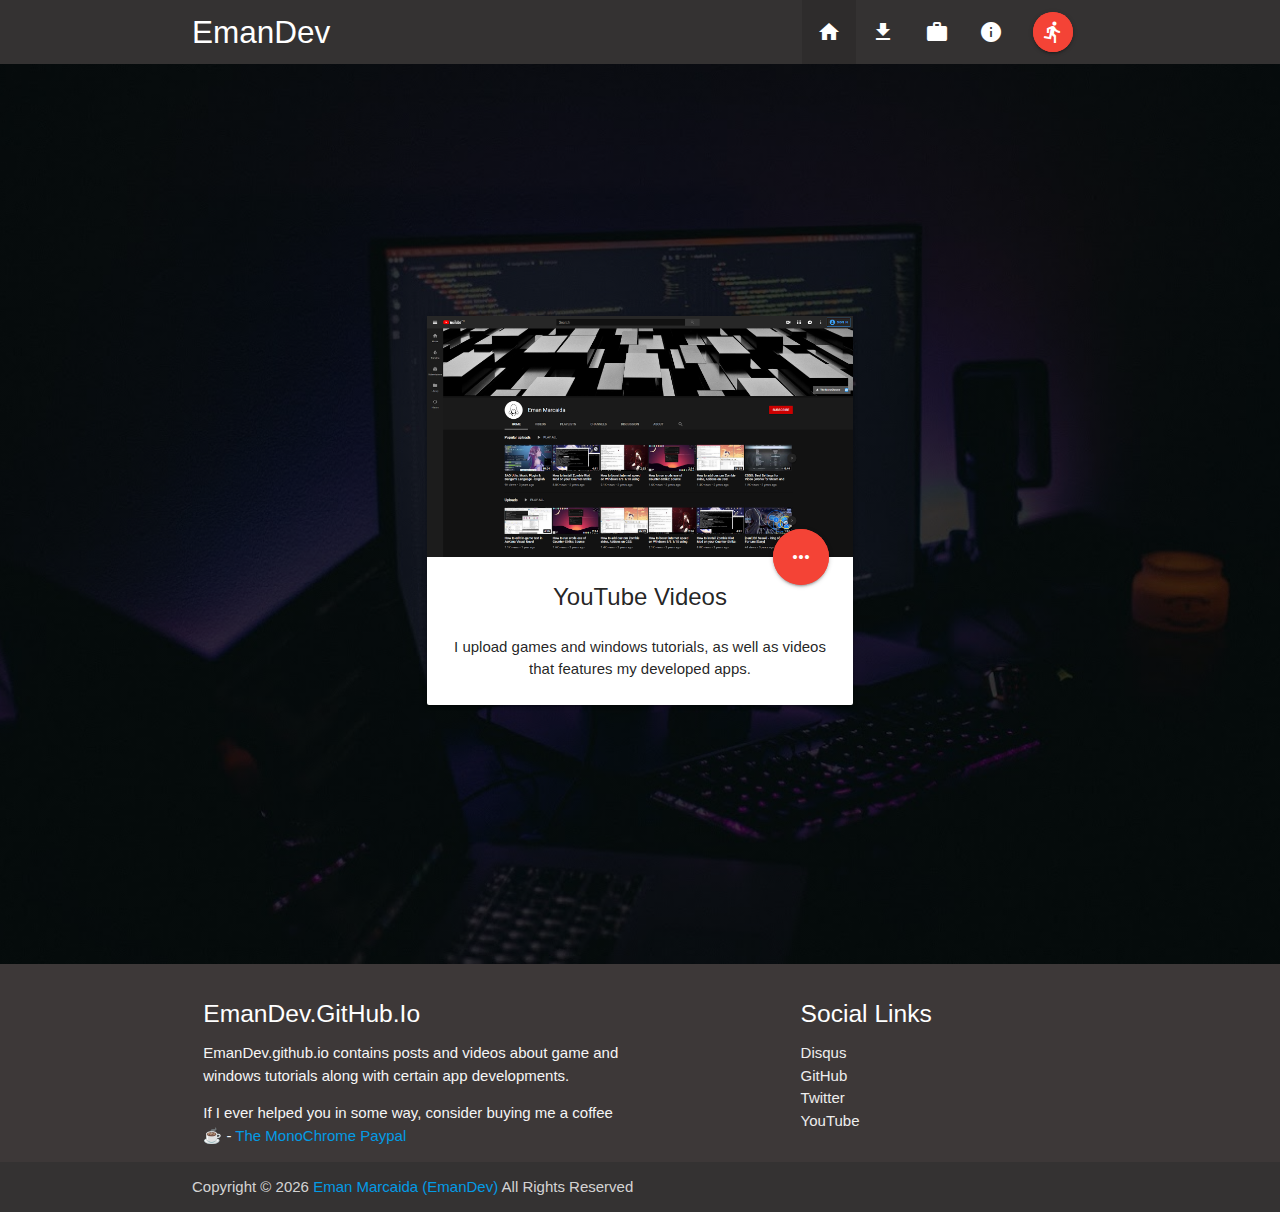
<file: index.html>
<!DOCTYPE html>
<!--[if lt IE 7]>      
<html class="no-js lt-ie9 lt-ie8 lt-ie7">
   <![endif]-->
<!--[if IE 7]>         
   <html class="no-js lt-ie9 lt-ie8">
      <![endif]-->
<!--[if IE 8]>         
      <html class="no-js lt-ie9">
         <![endif]-->
<!--[if gt IE 8]><!-->
<html class="no-js">
<!--<![endif]-->

<head>
    <meta charset="utf-8">
    <meta http-equiv="X-UA-Compatible" content="IE=edge">
    <meta http-equiv="cache-control" content="no-cache">
    <!--Import Google Icon Font-->
    <link href="https://fonts.googleapis.com/icon?family=Material+Icons" rel="stylesheet">
    <!--Import materialize.css-->
    <link type="text/css" rel="stylesheet" href="css/materialize.min.css" media="screen,projection" />
    <!--Import custom style.css-->
    <link rel="stylesheet" type="text/css" href="css/style.css">
    <title>EmanDev</title>
    <meta name="description" content="EmanDev.github.io contains posts and videos about game and windows tutorials along with certain app developments.">
    <link rel="canonical" href="">
    <meta name="viewport" content="width=device-width, initial-scale=1">
    <link rel="shortcut icon" type="image/png" href="https://lh3.googleusercontent.com/[base64]s96-no" />
    <style>
        body {
            min-height: 100vh;
            min-width: 600px;
            display: flex;
            flex-direction: column;

        }

        main {
            flex: 1 0 auto;
        }

        nav {
            background-color: #343232;
        }

        #content {
            background-color: #2E2A2A !important;
        }

        .row {
            margin: 0 auto;
        }

        #content {
            background: linear-gradient(0deg, rgba(0, 0, 0, 0.5), rgba(0, 0, 0, 0.5)), url('img/bg01.jpg');
            /*background-image: url('img/bg01.jpg');*/
            background-size: cover;
            background-position: center;
            height: 100vh;
            display: flex;
            justify-content: center;
            align-items: center;
        }

        #radiused {
            border-radius: 0;
        }
    </style>
</head>

<body>
    <!--[if lt IE 7]>
               <p class="browsehappy">You are using an <strong>outdated</strong> browser. Please <a href="#">upgrade your browser</a> to improve your experience.</p>
               <![endif]-->
    <nav>
        <div class="nav-wrapper">
            <div class="container">
                <a href="index.html" class="brand-logo">EmanDev</a>
                <a href="#" data-target="mobile-mode" class="sidenav-trigger"><i class="material-icons">menu</i></a>
                <ul class="right hide-on-med-and-down">
                    <li class="active"><a class="tooltipped" data-position="bottom" data-tooltip="Home" href="index.html"><i class="material-icons">home</i></a></li>
                    <li><a class="tooltipped" data-position="bottom" data-tooltip="Downloads" href="downloads.html"><i class="material-icons">file_download</i></a></li>
                    <li><a class="tooltipped" data-position="bottom" data-tooltip="GitHub Repositories" href="https://emandev.github.io/github-repos/"><i class="material-icons">work</i></a></li>
                    <li><a class="tooltipped modal-trigger" data-position="bottom" data-tooltip="Information" href="#modal-info"><i class="material-icons">info</i></a></li>
                    <li><a href="#lite-mode" class="btn red btn-floating pulse modal-trigger tooltipped" data-position="bottom" data-tooltip="Lite Mode"><i class="material-icons">directions_run</i></a></li>
                </ul>
            </div>
        </div>
    </nav>
    <ul class="sidenav" id="mobile-mode">
        <li><a href="index.html"><i class="material-icons">home</i>Home</a></li>
        <li><a href="downloads.html"><i class="material-icons">file_download</i>Downloads</a></li>
        <li><a href="https://emandev.github.io/github-repos/"><i class="material-icons">work</i>GitHub Repositories</a></li>
        <li><a class="modal-trigger" href="#modal-info"><i class="material-icons">info</i>Information</a></li>
        <li><a class="modal-trigger" href="#lite-mode"><i class="material-icons">directions_run</i>Lite Mode</a></li>
    </ul>
    <!--Modals-->
    <div class="modal" id="modal-info">
        <div class="modal-content">
            <h4>Information</h4>
            <div class="divider"></div>
            <h5>Privacy</h5>
            <p id="privacy-1">
                EmanDev.github.io doesn't collect any data from the people. This website is simply a static one and doesn't contain services which requires a user to input data onto fields that would ask for any personal information.
            </p>
            <div class="divider"></div>
            <h5>Security</h5>
            <p id="security-1">
                Due to the nature of internet some websites hosts files that are malicious and may cause problems to the users. EmanDev.github.io doesn't contain any of those files. For this reason, source of this website is
                <b>open</b> to public.<br><br>Check this link for further details: <a href="https://github.com/EmanDev?tab=repositories" target="_blank">GitHub Repositories</a>
            </p>
            <div class="divider"></div>
            <h5>Copyrights</h5>
            <p id="terms-of-use-1">
                All possible items (images, videos, files, and etc) that can be seen here are free to use and others are probably made by Me. Items made by different creators that have been used will be credited and thanked here. If you seem to have items that I have
                used as part of this website and you think I don't have the permission to use, please contact me as soon as possible.
                <br>
                <br> Contact me for copyright claims and for more through <a href="mailto:emzzdroidlollipop@gmail.com">emzzdroidlollipop@gmail.com</a>.
            </p>
        </div>
        <div class="divider"></div>
        <div class="modal-footer">
            <a href="#!" class="modal-close waves-effect waves-green btn-flat">OK</a>
        </div>
    </div>
    <div class="modal" id="lite-mode">
        <div class="modal-content">
            <h4>Lite Mode</h4>
            <div class="divider"></div>
            <h5>Fast and Lightweight</h5>
            <p id="lite-mode-info">
                Lite mode is simply my term for a fast and lightweight website. This website was made with the use of Firefox browser and was based on Materialize - a responsive CSS framework that is also based on Google's Material Design.
                <br>
            </p>
            <div class="divider"></div>
            <h5>Preferences</h5>
            <p id="preferences-par1">
                This website has its own preferences when it comes to devices and browsers used.
                <ul id="list-indent">
                    <li>
                        <p>• Works well with Desktop (preferred) and Mobile (optional).</p>
                    </li>
                    <li>
                        <p>• Works best with Firefox and Chrome.</p>
                    </li>
                </ul>
                <p>Click this link for addtitional info about the supported browsers: <a href="https://github.com/Dogfalo/materialize#supported-browsers" target="_blank">Supported Browsers</a></p>
            </p>
        </div>
        <div class="divider"></div>
        <div class="modal-footer">
            <a href="#!" class="modal-close waves-effect waves-green btn-flat">OK</a>
        </div>
    </div>
    <main id="content">
        <div class="container">
            <div class="row">
                <div class="col s6 offset-s3">
                    <!--card 1-->
                    <div class="card hoverable">
                        <div class="card-image"><img id="radiused" src="img/my-channel.png" height="50%">
                            <a href="https://www.youtube.com/channel/UCtRWt7r0ZTyp1MrHhsZxOUA/featured?view_as=subscriber" target="_blank" class="btn-floating halfway-fab waves-effect waves-light btn-large red pulse tooltipped" data-position="right" data-tooltip="Visit"><i class="material-icons">more_horiz</i></a>
                        </div>
                        <div class="card-content">
                            <h5 style="margin: 0 auto;" class="center card-title"><b>YouTube Videos</b></h5>
                            <br>
                            <p class="center">I upload games and windows tutorials, as well as videos that features my developed apps.
                            </p>
                        </div>
                    </div>
                </div>
            </div>
        </div>
    </main>
    <footer class="page-footer grey darken-footer">
        <div class="container">
            <div class="row">
                <div class="col l6 s12 m6">
                    <h5 class="white-text">EmanDev.GitHub.Io</h5>
                    <p class="grey-text text-lighten-4">EmanDev.github.io contains posts and videos about game and windows tutorials along with certain app developments.
                    </p>
                    <p class="grey-text text-lighten-4">If I ever helped you in some way, consider buying me a coffee ☕ - <a href="https://www.paypal.me/marcaida" target="_blank">The MonoChrome Paypal</a>
                    </p>
                </div>
                <div class="col l4 offset-l2 s12 m6">
                    <h5 class="white-text">Social Links</h5>
                    <ul>
                        <li><a class="grey-text text-lighten-3" href="https://disqus.com/by/MonoChromeDev/">Disqus</a>
                        </li>
                        <li><a class="grey-text text-lighten-3" href="https://github.com/EmanDev">GitHub</a></li>
                        <li><a class="grey-text text-lighten-3" href="https://twitter.com/Eman_MonoChrome">Twitter</a>
                        </li>
                        <li><a class="grey-text text-lighten-3" href="https://www.youtube.com/channel/UCtRWt7r0ZTyp1MrHhsZxOUA/featured?view_as=subscriber">YouTube</a>
                        </li>
                    </ul>
                </div>
            </div>
        </div>
        <div class="footer-copyright" style="background-color: #343232">
            <div class="container">
                Copyright &copy; <script>
                    document.write(new Date().getFullYear())
                </script> <a href="https://github.com/EmanDev" target="_blank">Eman Marcaida (EmanDev)</a> All Rights Reserved
            </div>
        </div>
    </footer>
    <script type="text/javascript" src="js/materialize.min.js"></script>
    <script>
        document.addEventListener('DOMContentLoaded', function () {
            var elems = document.querySelectorAll('.tooltipped');
            var instances = M.Tooltip.init(elems, {
                enterDelay: 0,
                exitDelay: 0
            });
            var elems = document.querySelectorAll('.modal');
            var instances = M.Modal.init(elems, {
                preventScrolling: true,
                dismissible: false
            });
            var elems = document.querySelectorAll('.sidenav');
            var instances = M.Sidenav.init(elems, {});

        });
    </script>
</body>
<!--Written by EmanDev - Eman Marcaida-->

</html>
</file>
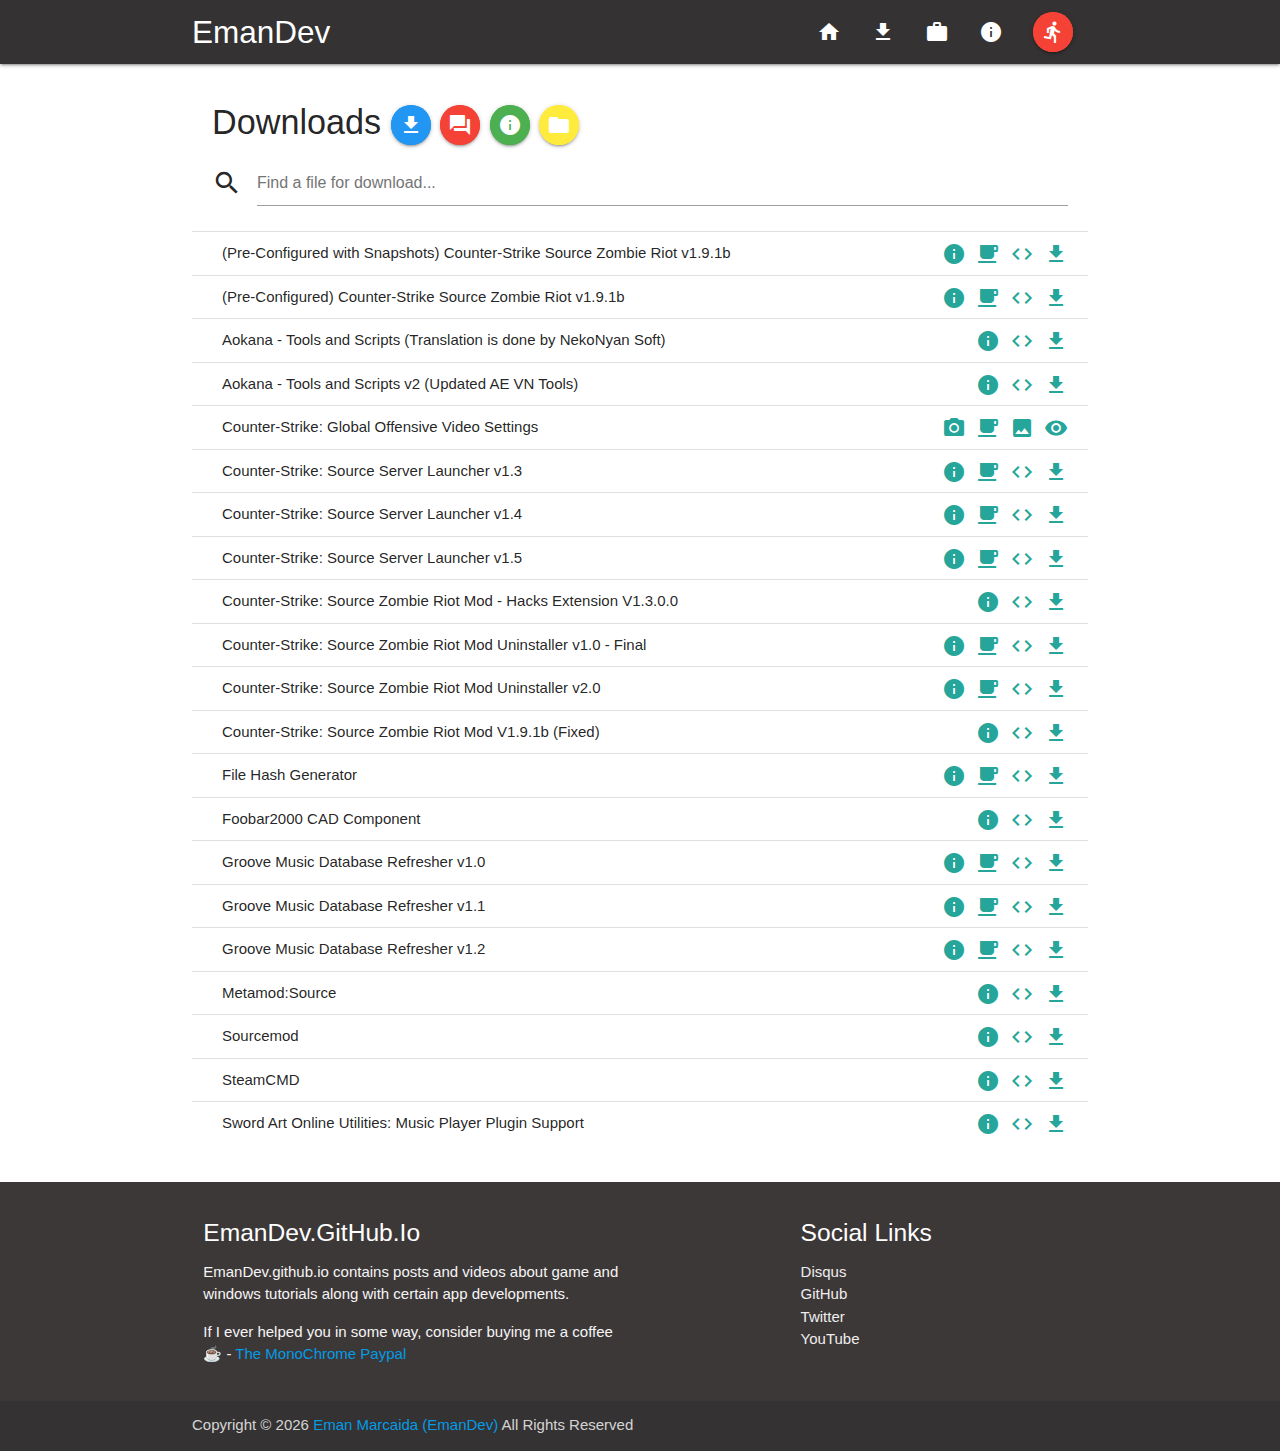
<file: downloads.html>
<!DOCTYPE html>
<!--[if lt IE 7]>      <html class="no-js lt-ie9 lt-ie8 lt-ie7"> <![endif]-->
<!--[if IE 7]>         <html class="no-js lt-ie9 lt-ie8"> <![endif]-->
<!--[if IE 8]>         <html class="no-js lt-ie9"> <![endif]-->
<!--[if gt IE 8]><!-->
<html class="no-js">
<!--<![endif]-->

<head>
    <meta charset="utf-8">
    <meta http-equiv="X-UA-Compatible" content="IE=edge">
    <meta http-equiv="cache-control" content="no-cache">
    <!--Import Google Icon Font-->
    <link href="https://fonts.googleapis.com/icon?family=Material+Icons" rel="stylesheet">
    <!--Import materialize.css-->
    <link type="text/css" rel="stylesheet" href="css/materialize.min.css" media="screen,projection" />
    <!--Import custom style.css-->
    <link rel="stylesheet" type="text/css" href="css/style.css">
    <title>Downloads - EmanDev</title>
    <meta name="description"
        content="Downloads page for EmanDev.GitHub.Io which contains compiled developed applications and some files from the tutorials.">
    <meta name="viewport" content="width=device-width, initial-scale=1">
    <link rel="shortcut icon" type="image/png"
        href="https://lh3.googleusercontent.com/[base64]s96-no" />
    <link rel="stylesheet" href="">
    <style>
        body {
            display: flex;
            min-height: 100vh;
            flex-direction: column;
            min-width: 800px;
        }

        main {
            flex: 1 0 auto;
        }

        nav {
            background-color: #343232;
        }

        .collection {
            border: none;
        }

        .cursor-default {
            cursor: default;
        }

        .margin-right-10 {
            margin-right: 10px;
        }

        .modal-img {
            display: block;
            margin-left: auto;
            margin-right: auto;
            /* border: 1px solid black; */
        }

        /* Custom Search Bar Placeholder */
        ::placeholder {
            /* Chrome, Firefox, Opera, Safari 10.1+ */
            color: #757575;
        }

        :-ms-input-placeholder {
            /* Microsoft Internet Explorer */
            color: #757575;
        }

        ::-ms-input-placeholder {
            /* Microsoft Edge */
            color: #757575;
        }
    </style>
</head>

<body>
    <!--[if lt IE 7]>
            <p class="browsehappy">You are using an <strong>outdated</strong> browser. Please <a href="#">upgrade your browser</a> to improve your experience.</p>
        <![endif]-->
    <header>
        <nav>
            <div class="nav-wrapper">
                <div class="container">
                    <a href="index.html" class="brand-logo">EmanDev</a>
                    <a href="#" data-target="mobile-mode" class="sidenav-trigger"><i class="material-icons">menu</i></a>
                    <ul class="right hide-on-med-and-down">
                        <li><a class="tooltipped" data-position="bottom" data-tooltip="Home" href="index.html"><i
                                    class="material-icons">home</i></a></li>
                        <li><a class="tooltipped" data-position="bottom" data-tooltip="Downloads"
                                href="downloads.html"><i class="material-icons">file_download</i></a></li>
                        <li><a class="tooltipped" data-position="bottom" data-tooltip="GitHub Projects"
                                href="https://emandev.github.io/github-repos/"><i class="material-icons">work</i></a>
                        </li>
                        <li><a class="tooltipped modal-trigger" data-position="bottom" data-tooltip="Information"
                                href="#modal-info"><i class="material-icons">info</i></a></li>
                        <li><a href="#lite-mode" class="btn red btn-floating pulse modal-trigger tooltipped"
                                data-position="bottom" data-tooltip="Lite Mode"><i
                                    class="material-icons">directions_run</i></a></li>
                    </ul>
                </div>
            </div>
        </nav>
        <ul class="sidenav" id="mobile-mode">
            <li><a href="index.html"><i class="material-icons">home</i>Home</a></li>
            <li><a href="downloads.html"><i class="material-icons">file_download</i>Downloads</a></li>
            <li><a href="https://emandev.github.io/github-repos/"><i class="material-icons">work</i>GitHub
                    Repositories</a></li>
            <li><a class="modal-trigger" href="#modal-info"><i class="material-icons">info</i>Information</a></li>
            <li><a class="modal-trigger" href="#lite-mode"><i class="material-icons">directions_run</i>Lite Mode</a>
            </li>
        </ul>
        <!--Modals-->
        <!--Link Error Modal-->

        <div id="modal-linkerror" class="modal">
            <div class="modal-content">
                <h4>Links are down but WAIT!</h4>
                <p id="linkerrorP">It seems that my short links are down, I'm using <a target="_blank"
                        href="www.shorte.st">Shorte.st</a>. So before you get sad and start to worry, please download
                    from my mirrored download server instead. It only contains latest files though. Check the "yellow
                    folder" icon and Thank You for understanding, much appreciated.
                    And please <b>ask for help</b> if needed.
                </p>
            </div>
            <div class="modal-footer">
                <a href="#!" class="modal-close waves-effect waves-green btn-flat">UNDERSTOOD</a>
            </div>
        </div>
        <!--/ Link Error Modal-->
        <div class="modal" id="modal-info">
            <div class="modal-content">
                <h4>Information</h4>
                <div class="divider"></div>
                <h5>Privacy</h5>
                <p id="privacy-1">
                    EmanDev.github.io doesn't collect any data from the people. This website is simply a static one and
                    doesn't contain services which requires a user to input data onto fields that would ask for any
                    personal information.
                </p>
                <div class="divider"></div>
                <h5>Security</h5>
                <p id="security-1">
                    Due to the nature of internet some websites hosts files that are malicious and may cause problems to
                    the users. EmanDev.github.io doesn't contain any of those files. For this reason, source of this
                    website is
                    <b>open</b> to public.<br><br>Check this link for further details: <a
                        href="https://github.com/EmanDev?tab=repositories" target="_blank">GitHub Repositories</a>
                </p>
                <div class="divider"></div>
                <h5>Copyrights</h5>
                <p id="terms-of-use-1">
                    All possible items (images, videos, files, and etc) that can be seen here are free to use and others
                    are probably made by Me. Items made by different creators that have been used will be credited and
                    thanked here. If you seem to have items that I have
                    used as part of this website and you think I don't have the permission to use, please contact me as
                    soon as possible.
                    <br>
                    <br> Contact me for copyright claims and for more through <a
                        href="mailto:emzzdroidlollipop@gmail.com">emzzdroidlollipop@gmail.com</a>.
                </p>
            </div>
            <div class="divider"></div>
            <div class="modal-footer">
                <a href="#!" class="modal-close waves-effect waves-green btn-flat">OK</a>
            </div>
        </div>
        <div class="modal" id="lite-mode">
            <div class="modal-content">
                <h4>Lite Mode</h4>
                <div class="divider"></div>
                <h5>Fast and Lightweight</h5>
                <p id="lite-mode-info">
                    Lite mode is simply my term for a fast and lightweight website. This website was made with the use
                    of Firefox browser and was based on Materialize - a responsive CSS framework that is also based on
                    Google's Material Design.
                    <br>
                </p>
                <div class="divider"></div>
                <h5>Preferences</h5>
                <p id="preferences-par1">
                    This website has its own preferences when it comes to devices and browsers used.
                    <ul id="list-indent">
                        <li>
                            <p>• Works well with Desktop (preferred) and Mobile (optional).</p>
                        </li>
                        <li>
                            <p>• Works best with Firefox and Chrome.</p>
                        </li>
                    </ul>
                    <p>Click this link for addtitional info about the supported browsers: <a
                            href="https://github.com/Dogfalo/materialize#supported-browsers" target="_blank">Supported
                            Browsers</a></p>
                </p>
            </div>
            <div class="divider"></div>
            <div class="modal-footer">
                <a href="#!" class="modal-close waves-effect waves-green btn-flat">OK</a>
            </div>
        </div>
        <!--Modals for downloads page-->
        <div class="modal" id="dlinfo">
            <div class="modal-content">
                <h4>Download Info</h4>
                <div class="divider"></div>
                <h5>Download Sources</h5>
                <p id="dlinfo-info">
                    Some download files are not open source and codes are not available in the public, and some
                    downloads' sources are archived within zips which requires download. However, I assure you that
                    these download files are safe and does not cause any harm. Otherwise,
                    contact me through <a href="mailto:emzzdroidlollipop@gmail.com">emzzdroidlollipop@gmail.com</a>.
                </p>
                <div class="divider"></div>
                <h5>Compiled Projects</h5>
                <p id="dlinfo-compiled">All of my projects are open source and you can view the code publicly. Please
                    don't mirror them. If you want, compile them yourself with some modifications and upload them where
                    you want. Some of my latest developed projects will be released here, check my GitHub Repositories
                    for more details.
                </p>
            </div>
            <div class="divider"></div>
            <div class="modal-footer">
                <a href="#" class="modal-close waves-effect waves-green btn-flat">OK</a>
            </div>
        </div>
        <div class="modal" id="download_step">
            <div class="modal-content">
                <h4>How to download</h4>
                <div class="divider"></div>
                <h5>Step 1</h5>
                <p id="dl-s1">
                    Select a file you want to download from below.
                </p>
                <img src="img/choose-file.png" alt="Choose file" class="modal-img responsive-img">
                <br>
                <div class="divider"></div>
                <h5>Step 2</h5>
                <p id="dl-s2">
                    Wait for the link to load and click <b>Skip Ad</b> on the top right corner.
                </p>
                <img src="img/skip_stuff.png" alt="Skip Ad" class="modal-img responsive-img">
                <br>
                <div class="divider"></div>
                <h5>Step 3</h5>
                <p id="dl-s3">
                    Then click the download button to start downloading.
                </p>
                <img src="img/download.png" alt="Download" class="modal-img responsive-img">
            </div>
            <div class="divider"></div>
            <div class="modal-footer">
                <a href="#!" class="modal-close waves-effect waves-green btn-flat">OK</a>
            </div>
        </div>
        <div class="modal" id="modal-issues">
            <div class="modal-content">
                <h4>Frequent Issues</h4>
                <div class="divider"></div>
                <h5>How to download</h5>
                <p id="fi-1">To download, please click <a href="#download_step" class="modal-trigger">how to
                        download</a>.</p>
                <div class="divider"></div>
                <h5>Error while downloading</h5>
                <p id="fi-2">
                    File hosting server is probably down. If this happens, wait for about a minute then refresh and
                    download again.
                </p>
                <div class="divider"></div>
                <h5>Download speed is slow</h5>
                <p id="fi-3">
                    If you are using <b>Google Chrome</b> or <b>Firefox</b> while downloading, try using <a
                        href="https://www.internetdownloadmanager.com/" target="_blank">Internet Download Manager</a> to
                    improve download speed as it uses multiple servers to download.
                </p>
                <div class="divider"></div>
                <h5>Cannot find the file to download</h5>
                <p id="fi-4">
                    To find the file you want to download use the search bar to search for it.
                </p>
                <img alt="Searching for file to download" class="modal-img responsive-img"
                    src="img/search-download.gif">
                <br>
                <div class="divider"></div>
                <h5>Download links redirects to an Ad website</h5>
                <p id="fi-5">
                    Download links have been shortened via <a href="https://shorte.st/login"
                        target="_blank">Shorte.st</a>, which allows ad revenues from links. This helps me earn small of
                    amount of money (not much since only few downloads from me). If you cannot continue, <a
                        href="https://www.softwarehow.com/disable-adblock/" target="_blank">disable any adblocker</a>
                    you use and reload.
                </p>
            </div>
            <div class="divider"></div>
            <div class="modal-footer"><a href="#!" class="modal-close waves-effect waves-green btn-flat">OK</a></div>
        </div>
    </header>
    <main>
        <div class="container">
            <ul class="collection with-header">
                <li class="collection-header">
                    <h4>Downloads
                        <a href="#download_step" class="btn blue pulse btn-floating modal-trigger tooltipped"
                            data-position="bottom" data-tooltip="How to download"><i
                                class="material-icons">file_download</i></a>
                        <a href="#modal-issues" class="btn red pulse btn-floating modal-trigger tooltipped"
                            data-position="bottom" data-tooltip="Frequent Issues"><i
                                class="material-icons">question_answer</i></a>
                        <a href="#dlinfo" class="btn green pulse btn-floating modal-trigger tooltipped"
                            data-position="bottom" data-tooltip="Download Info"><i class="material-icons">info</i></a>
                        <a href="https://emandev-downloads.herokuapp.com/" target="_blank"
                            class="btn yellow pulse btn-floating tooltipped" data-position="bottom"
                            data-tooltip="Mirrored Downloads"><i class="material-icons">folder</i></a>
                    </h4>
                    <form id="searchForm">
                        <div class="input-field">
                            <i class="material-icons prefix" style="margin-right: 2vh;">search</i>
                            <input id="searchBar" onkeyup="search_download()" type="search" class="col s12"
                                placeholder="Find a file for download...">
                            <i class="material-icons">close</i>
                        </div>
                    </form>
                </li>
                <li class="collection-item">
                    <div>(Pre-Configured with Snapshots) Counter-Strike Source Zombie Riot v1.9.1b
                        <a href="http://gestyy.com/e0aAp0" target="_blank" class="secondary-content">
                            <i class="material-icons tooltipped" data-position="bottom"
                                data-tooltip="Download">file_download</i>
                        </a>
                        <a href="https://github.com/EmanDev/css-zriot" target="_blank"
                            class="secondary-content margin-right-10"><i class="material-icons tooltipped"
                                data-position="bottom" data-tooltip="Sources Code">code</i></a>
                        <a href="https://www.paypal.com/paypalme2/marcaida" target="_blank"
                            class="secondary-content margin-right-10"><i class="material-icons tooltipped"
                                data-position="bottom" data-tooltip="Buy me a coffee">local_cafe</i></a>
                        <a class="cursor-default secondary-content margin-right-10"><i class="material-icons tooltipped"
                                data-position="bottom" data-tooltip="Compiled by EmanDev">info</i></a>
                    </div>
                </li>
                <li class="collection-item">
                    <div>(Pre-Configured) Counter-Strike Source Zombie Riot v1.9.1b
                        <a href="http://gestyy.com/e0aAai" target="_blank" class="secondary-content">
                            <i class="material-icons tooltipped" data-position="bottom"
                                data-tooltip="Download">file_download</i>
                        </a>
                        <a href="https://github.com/EmanDev/css-zriot" target="_blank"
                            class="secondary-content margin-right-10"><i class="material-icons tooltipped"
                                data-position="bottom" data-tooltip="Sources Code">code</i></a>
                        <a href="https://www.paypal.com/paypalme2/marcaida" target="_blank"
                            class="secondary-content margin-right-10"><i class="material-icons tooltipped"
                                data-position="bottom" data-tooltip="Buy me a coffee">local_cafe</i></a>
                        <a class="cursor-default secondary-content margin-right-10"><i class="material-icons tooltipped"
                                data-position="bottom" data-tooltip="Compiled by EmanDev">info</i></a>
                    </div>
                </li>
                <li class="collection-item">
                    <div>Aokana - Tools and Scripts (Translation is done by NekoNyan Soft)
                        <a href="http://destyy.com/w2Phzk" target="_blank" class="secondary-content">
                            <i class="material-icons tooltipped" data-position="bottom"
                                data-tooltip="Download">file_download</i>
                        </a>
                        <a href="aokana-source" target="_blank" class="secondary-content margin-right-10"><i
                                class="material-icons tooltipped" data-position="bottom"
                                data-tooltip="Sources Code (RAW)">code</i></a>
                        <a class="cursor-default secondary-content margin-right-10"><i class="material-icons tooltipped"
                                data-position="bottom" data-tooltip="Compiled by EmanDev">info</i></a>
                    </div>
                </li>
                <li class="collection-item">
                    <div>Aokana - Tools and Scripts v2 (Updated AE VN Tools)
                        <a href="http://gestyy.com/e0aAyC" target="_blank" class="secondary-content">
                            <i class="material-icons tooltipped" data-position="bottom"
                                data-tooltip="Download">file_download</i>
                        </a>
                        <a href="aokana-source" target="_blank" class="secondary-content margin-right-10"><i
                                class="material-icons tooltipped" data-position="bottom"
                                data-tooltip="Sources Code (RAW)">code</i></a>
                        <a class="cursor-default secondary-content margin-right-10"><i class="material-icons tooltipped"
                                data-position="bottom" data-tooltip="Compiled by EmanDev">info</i></a>
                    </div>
                </li>
                <li class="collection-item">
                    <div>Counter-Strike: Global Offensive Video Settings
                        <a href="img/csgo_settings.jpg" target="_blank" class="secondary-content">
                            <i class="material-icons tooltipped" data-position="bottom"
                                data-tooltip="View">visibility</i>
                        </a>
                        <a class="cursor-default secondary-content margin-right-10"><i class="material-icons tooltipped"
                                data-position="bottom" data-tooltip="JPG Format">image</i></a>
                        <a href="https://www.paypal.com/paypalme2/marcaida" target="_blank"
                            class="secondary-content margin-right-10"><i class="material-icons tooltipped"
                                data-position="bottom" data-tooltip="Buy me a coffee">local_cafe</i></a>
                        <a class="cursor-default secondary-content margin-right-10"><i class="material-icons tooltipped"
                                data-position="bottom" data-tooltip="Captured by EmanDev">camera_alt</i></a>
                    </div>
                </li>
                <li class="collection-item">
                    <div>Counter-Strike: Source Server Launcher v1.3
                        <a href="http://destyy.com/w2Phkj" target="_blank" class="secondary-content">
                            <i class="material-icons tooltipped" data-position="bottom"
                                data-tooltip="Download">file_download</i>
                        </a>
                        <a href="https://github.com/EmanDev/Counter-Strike--Source-Server-Launcher" target="_blank"
                            class="secondary-content margin-right-10"><i class="material-icons tooltipped"
                                data-position="bottom" data-tooltip="Source Code">code</i></a>
                        <a href="https://www.paypal.com/paypalme2/marcaida" target="_blank"
                            class="secondary-content margin-right-10"><i class="material-icons tooltipped"
                                data-position="bottom" data-tooltip="Buy me a coffee">local_cafe</i></a>
                        <a class="cursor-default secondary-content margin-right-10"><i class="material-icons tooltipped"
                                data-position="bottom" data-tooltip="Developed by EmanDev">info</i></a>
                    </div>
                </li>
                <li class="collection-item">
                    <div>Counter-Strike: Source Server Launcher v1.4
                        <a href="http://gestyy.com/w84A3A" target="_blank" class="secondary-content">
                            <i class="material-icons tooltipped" data-position="bottom"
                                data-tooltip="Download">file_download</i>
                        </a>
                        <a href="https://github.com/EmanDev/css-sl" target="_blank"
                            class="secondary-content margin-right-10"><i class="material-icons tooltipped"
                                data-position="bottom" data-tooltip="Source Code">code</i></a>
                        <a href="https://www.paypal.com/paypalme2/marcaida" target="_blank"
                            class="secondary-content margin-right-10"><i class="material-icons tooltipped"
                                data-position="bottom" data-tooltip="Buy me a coffee">local_cafe</i></a>
                        <a class="cursor-default secondary-content margin-right-10"><i class="material-icons tooltipped"
                                data-position="bottom" data-tooltip="Developed by EmanDev">info</i></a>
                    </div>
                </li>
                <li class="collection-item">
                    <div>Counter-Strike: Source Server Launcher v1.5
                        <a href="http://gestyy.com/w9PvuS" target="_blank" class="secondary-content">
                            <i class="material-icons tooltipped" data-position="bottom"
                                data-tooltip="Download">file_download</i>
                        </a>
                        <a href="https://github.com/EmanDev/css-sl" target="_blank"
                            class="secondary-content margin-right-10"><i class="material-icons tooltipped"
                                data-position="bottom" data-tooltip="Source Code">code</i></a>
                        <a href="https://www.paypal.com/paypalme2/marcaida" target="_blank"
                            class="secondary-content margin-right-10"><i class="material-icons tooltipped"
                                data-position="bottom" data-tooltip="Buy me a coffee">local_cafe</i></a>
                        <a class="cursor-default secondary-content margin-right-10"><i class="material-icons tooltipped"
                                data-position="bottom" data-tooltip="Developed by EmanDev">info</i></a>
                    </div>
                </li>
                <li class="collection-item">
                    <div>Counter-Strike: Source Zombie Riot Mod - Hacks Extension V1.3.0.0
                        <a href="http://destyy.com/w2PhtS" target="_blank" class="secondary-content">
                            <i class="material-icons tooltipped" data-position="bottom"
                                data-tooltip="Download">file_download</i>
                        </a>
                        <a href="https://forums.alliedmods.net/attachment.php?attachmentid=17642&d=1183297980"
                            target="_blank" class="secondary-content margin-right-10"><i
                                class="material-icons tooltipped" data-position="bottom"
                                data-tooltip="Source Code">code</i></a>
                        <a class="cursor-default secondary-content margin-right-10"><i class="material-icons tooltipped"
                                data-position="bottom" data-tooltip="Open for Public">info</i></a>
                    </div>
                </li>
                <li class="collection-item">
                    <div>Counter-Strike: Source Zombie Riot Mod Uninstaller v1.0 - Final
                        <a href="http://destyy.com/w2Phah" target="_blank" class="secondary-content">
                            <i class="material-icons tooltipped" data-position="bottom"
                                data-tooltip="Download">file_download</i>
                        </a>
                        <a href="https://github.com/EmanDev/zombie-riot-mod-uninstaller" target="_blank"
                            class="secondary-content margin-right-10"><i class="material-icons tooltipped"
                                data-position="bottom" data-tooltip="Source Code">code</i></a>
                        <a href="https://www.paypal.com/paypalme2/marcaida" target="_blank"
                            class="secondary-content margin-right-10"><i class="material-icons tooltipped"
                                data-position="bottom" data-tooltip="Buy me a coffee">local_cafe</i></a>
                        <a class="cursor-default secondary-content margin-right-10"><i class="material-icons tooltipped"
                                data-position="bottom" data-tooltip="Developed by EmanDev">info</i></a>
                    </div>
                </li>
                <li class="collection-item">
                    <div>Counter-Strike: Source Zombie Riot Mod Uninstaller v2.0
                        <a href="http://destyy.com/w2PhoL" target="_blank" class="secondary-content">
                            <i class="material-icons tooltipped" data-position="bottom"
                                data-tooltip="Download">file_download</i>
                        </a>
                        <a href="https://github.com/EmanDev/Material-Counter-Strike-Source-Zombie-Riot-Mod-Uninstaller"
                            target="_blank" class="secondary-content margin-right-10"><i
                                class="material-icons tooltipped" data-position="bottom"
                                data-tooltip="Source Code">code</i></a>
                        <a href="https://www.paypal.com/paypalme2/marcaida" target="_blank"
                            class="secondary-content margin-right-10"><i class="material-icons tooltipped"
                                data-position="bottom" data-tooltip="Buy me a coffee">local_cafe</i></a>
                        <a class="cursor-default secondary-content margin-right-10"><i class="material-icons tooltipped"
                                data-position="bottom" data-tooltip="Developed by EmanDev">info</i></a>
                    </div>
                </li>
                <li class="collection-item">
                    <div>Counter-Strike: Source Zombie Riot Mod V1.9.1b (Fixed)
                        <a href="http://destyy.com/w2PhiQ" target="_blank" class="secondary-content">
                            <i class="material-icons tooltipped" data-position="bottom"
                                data-tooltip="Download">file_download</i>
                        </a>
                        <a href="https://forums.alliedmods.net/attachment.php?attachmentid=87748&d=1308601316"
                            target="_blank" class="secondary-content margin-right-10"><i
                                class="material-icons tooltipped" data-position="bottom"
                                data-tooltip="Source Code">code</i></a>
                        <a class="cursor-default secondary-content margin-right-10"><i class="material-icons tooltipped"
                                data-position="bottom" data-tooltip="Files merged by EmanDev">info</i></a>
                    </div>
                </li>
                <li class="collection-item">
                    <div>File Hash Generator
                        <a href="http://gestyy.com/w9jSug" target="_blank" class="secondary-content">
                            <i class="material-icons tooltipped" data-position="bottom"
                                data-tooltip="Download">file_download</i>
                        </a>
                        <a href="https://github.com/EmanDev/file-hash-generator" target="_blank"
                            class="secondary-content margin-right-10"><i class="material-icons tooltipped"
                                data-position="bottom" data-tooltip="Source Code">code</i></a>
                        <a href="https://www.paypal.com/paypalme2/marcaida" target="_blank"
                            class="secondary-content margin-right-10"><i class="material-icons tooltipped"
                                data-position="bottom" data-tooltip="Buy me a coffee">local_cafe</i></a>
                        <a class="cursor-default secondary-content margin-right-10"><i class="material-icons tooltipped"
                                data-position="bottom" data-tooltip="Developed by EmanDev">info</i></a>
                    </div>
                </li>
                <li class="collection-item">
                    <div>Foobar2000 CAD Component
                        <a href="http://rangercd.github.io/foo-cad-plus/" target="_blank" class="secondary-content">
                            <i class="material-icons tooltipped" data-position="bottom"
                                data-tooltip="Download">file_download</i>
                        </a>
                        <a href="https://github.com/RangerCD/foo-cad-plus" target="_blank"
                            class="secondary-content margin-right-10"><i class="material-icons tooltipped"
                                data-position="bottom" data-tooltip="Source Code">code</i></a>
                        <a class="cursor-default secondary-content margin-right-10"><i class="material-icons tooltipped"
                                data-position="bottom" data-tooltip="Updated by RangerCD">info</i></a>
                    </div>
                </li>
                <li class="collection-item">
                    <div>Groove Music Database Refresher v1.0
                        <a href="http://gestyy.com/w9QfPC" target="_blank" class="secondary-content">
                            <i class="material-icons tooltipped" data-position="bottom"
                                data-tooltip="Download">file_download</i>
                        </a>
                        <a href="https://github.com/EmanDev/gmdr" target="_blank"
                            class="secondary-content margin-right-10"><i class="material-icons tooltipped"
                                data-position="bottom" data-tooltip="Source Code">code</i></a>
                        <a href="https://www.paypal.com/paypalme2/marcaida" target="_blank"
                            class="secondary-content margin-right-10"><i class="material-icons tooltipped"
                                data-position="bottom" data-tooltip="Buy me a coffee">local_cafe</i></a>
                        <a class="cursor-default secondary-content margin-right-10"><i class="material-icons tooltipped"
                                data-position="bottom" data-tooltip="Developed by EmanDev">info</i></a>
                    </div>
                </li>
                <li class="collection-item">
                    <div>Groove Music Database Refresher v1.1
                        <a href="http://gestyy.com/w9IKrZ" target="_blank" class="secondary-content">
                            <i class="material-icons tooltipped" data-position="bottom"
                                data-tooltip="Download">file_download</i>
                        </a>
                        <a href="https://github.com/EmanDev/gmdr" target="_blank"
                            class="secondary-content margin-right-10"><i class="material-icons tooltipped"
                                data-position="bottom" data-tooltip="Source Code">code</i></a>
                        <a href="https://www.paypal.com/paypalme2/marcaida" target="_blank"
                            class="secondary-content margin-right-10"><i class="material-icons tooltipped"
                                data-position="bottom" data-tooltip="Buy me a coffee">local_cafe</i></a>
                        <a class="cursor-default secondary-content margin-right-10"><i class="material-icons tooltipped"
                                data-position="bottom" data-tooltip="Developed by EmanDev">info</i></a>
                    </div>
                </li>
                <li class="collection-item">
                    <div>Groove Music Database Refresher v1.2
                        <a href="http://gestyy.com/ey2FCH" target="_blank" class="secondary-content">
                            <i class="material-icons tooltipped" data-position="bottom"
                                data-tooltip="Download">file_download</i>
                        </a>
                        <a href="https://github.com/EmanDev/gmdr" target="_blank"
                            class="secondary-content margin-right-10"><i class="material-icons tooltipped"
                                data-position="bottom" data-tooltip="Source Code">code</i></a>
                        <a href="https://www.paypal.com/paypalme2/marcaida" target="_blank"
                            class="secondary-content margin-right-10"><i class="material-icons tooltipped"
                                data-position="bottom" data-tooltip="Buy me a coffee">local_cafe</i></a>
                        <a class="cursor-default secondary-content margin-right-10"><i class="material-icons tooltipped"
                                data-position="bottom" data-tooltip="Developed by EmanDev">info</i></a>
                    </div>
                </li>
                <li class="collection-item">
                    <div>Metamod:Source
                        <a href="https://www.sourcemm.net/downloads.php?branch=stable" target="_blank"
                            class="secondary-content">
                            <i class="material-icons tooltipped" data-position="bottom"
                                data-tooltip="Download">file_download</i>
                        </a>
                        <a href="https://github.com/alliedmodders/metamod-source/tree/63da1c34c537afae6dbf084fe088e60"
                            target="_blank" class="secondary-content margin-right-10"><i
                                class="material-icons tooltipped" data-position="bottom"
                                data-tooltip="Source Code">code</i></a>
                        <a class="cursor-default secondary-content margin-right-10"><i class="material-icons tooltipped"
                                data-position="bottom" data-tooltip="Developed by Allidemodders">info</i></a>
                    </div>
                </li>
                <li class="collection-item">
                    <div>Sourcemod
                        <a href="https://www.sourcemod.net/downloads.php?branch=stable" target="_blank"
                            class="secondary-content">
                            <i class="material-icons tooltipped" data-position="bottom"
                                data-tooltip="Download">file_download</i>
                        </a>
                        <a href="https://github.com/alliedmodders/sourcemod/tree/c5efe48aa3116d836ae9b9e475647d7"
                            target="_blank" class="secondary-content margin-right-10"><i
                                class="material-icons tooltipped" data-position="bottom"
                                data-tooltip="Source Code">code</i></a>
                        <a class="cursor-default secondary-content margin-right-10"><i class="material-icons tooltipped"
                                data-position="bottom" data-tooltip="Developed by Allidemodders">info</i></a>
                    </div>
                </li>
                <li class="collection-item">
                    <div>SteamCMD
                        <a href="https://developer.valvesoftware.com/wiki/SteamCMD#Downloading_SteamCMD" target="_blank"
                            class="secondary-content">
                            <i class="material-icons tooltipped" data-position="bottom"
                                data-tooltip="Download">file_download</i>
                        </a>
                        <a class="cursor-default secondary-content margin-right-10"><i class="material-icons tooltipped"
                                data-position="bottom" data-tooltip="Source Code Unavailable">code</i></a>
                        <a class="cursor-default secondary-content margin-right-10"><i class="material-icons tooltipped"
                                data-position="bottom" data-tooltip="Developed by Valve">info</i></a>
                    </div>
                </li>
                <li class="collection-item">
                    <div>Sword Art Online Utilities: Music Player Plugin Support
                        <a href="http://destyy.com/w2PhwE" target="_blank" class="secondary-content">
                            <i class="material-icons tooltipped" data-position="bottom"
                                data-tooltip="Download">file_download</i>
                        </a>
                        <a class="secondary-content margin-right-10"><i class="cursor-default material-icons tooltipped"
                                data-position="bottom" data-tooltip="Source is HTML">code</i></a>
                        <a class="cursor-default secondary-content margin-right-10"><i class="material-icons tooltipped"
                                data-position="bottom" data-tooltip="Compiled by Joshua GP Beta">info</i></a>
                    </div>
                </li>
            </ul>
            <br>
        </div>
    </main>
    <footer class="page-footer grey darken-footer">
        <div class="container">
            <div class="row">
                <div class="col l6 s12 m6">
                    <h5 class="white-text">EmanDev.GitHub.Io</h5>
                    <p class="grey-text text-lighten-4">EmanDev.github.io contains posts and videos about game and
                        windows tutorials along with certain app developments.
                    </p>
                    <p class="grey-text text-lighten-4">If I ever helped you in some way, consider buying me a coffee ☕
                        - <a href="https://www.paypal.me/marcaida" target="_blank">The MonoChrome Paypal</a>
                    </p>
                </div>
                <div class="col l4 offset-l2 s12 m6">
                    <h5 class="white-text">Social Links</h5>
                    <ul>
                        <li><a class="grey-text text-lighten-3" href="https://disqus.com/by/MonoChromeDev/">Disqus</a>
                        </li>
                        <li><a class="grey-text text-lighten-3" href="https://github.com/EmanDev">GitHub</a></li>
                        <li><a class="grey-text text-lighten-3" href="https://twitter.com/Eman_MonoChrome">Twitter</a>
                        </li>
                        <li><a class="grey-text text-lighten-3"
                                href="https://www.youtube.com/channel/UCtRWt7r0ZTyp1MrHhsZxOUA/featured?view_as=subscriber">YouTube</a>
                        </li>
                    </ul>
                </div>
            </div>
        </div>
        <div class="footer-copyright" style="background-color: #343232">
            <div class="container">
                Copyright &copy; <script>
                    document.write(new Date().getFullYear())
                </script> <a href="https://github.com/EmanDev" target="_blank">Eman Marcaida (EmanDev)</a> All Rights
                Reserved
            </div>
        </div>
    </footer>

    <script src="https://cdnjs.cloudflare.com/ajax/libs/jquery/3.5.1/jquery.min.js"
        integrity="sha256-9/aliU8dGd2tb6OSsuzixeV4y/faTqgFtohetphbbj0=" crossorigin="anonymous"></script>
    <script type="text/javascript" src="js/materialize.min.js"></script>
    <!--
    <script>
        $(document).ready(function () {
            $('#modal-linkerror').modal('open');
        });
    </script>
-->
    <script>
        document.addEventListener('DOMContentLoaded', function () {
            var elems = document.querySelectorAll('.tooltipped');
            var instances = M.Tooltip.init(elems, {
                enterDelay: 0,
                exitDelay: 0
            });
            var elems = document.querySelectorAll('.modal');
            var instances = M.Modal.init(elems, {
                preventScrolling: true,
                dismissible: false
            });
            var elems = document.querySelectorAll('.sidenav');
            var instances = M.Sidenav.init(elems, {});

        });
    </script>
    <script>
        // Search Function for Search Bar
        function search_download() {
            let input = document.getElementById('searchBar').value
            input = input.toLowerCase();
            let x = document.getElementsByClassName('collection-item');

            for (i = 0; i < x.length; i++) {
                if (!x[i].innerHTML.toLowerCase().includes(input)) {
                    x[i].style.display = "none";
                } else {
                    x[i].style.display = "list-item";
                }
            }
        }
    </script>
</body>
<!--Written by EmanDev - Eman Marcaida-->

</html>
</file>
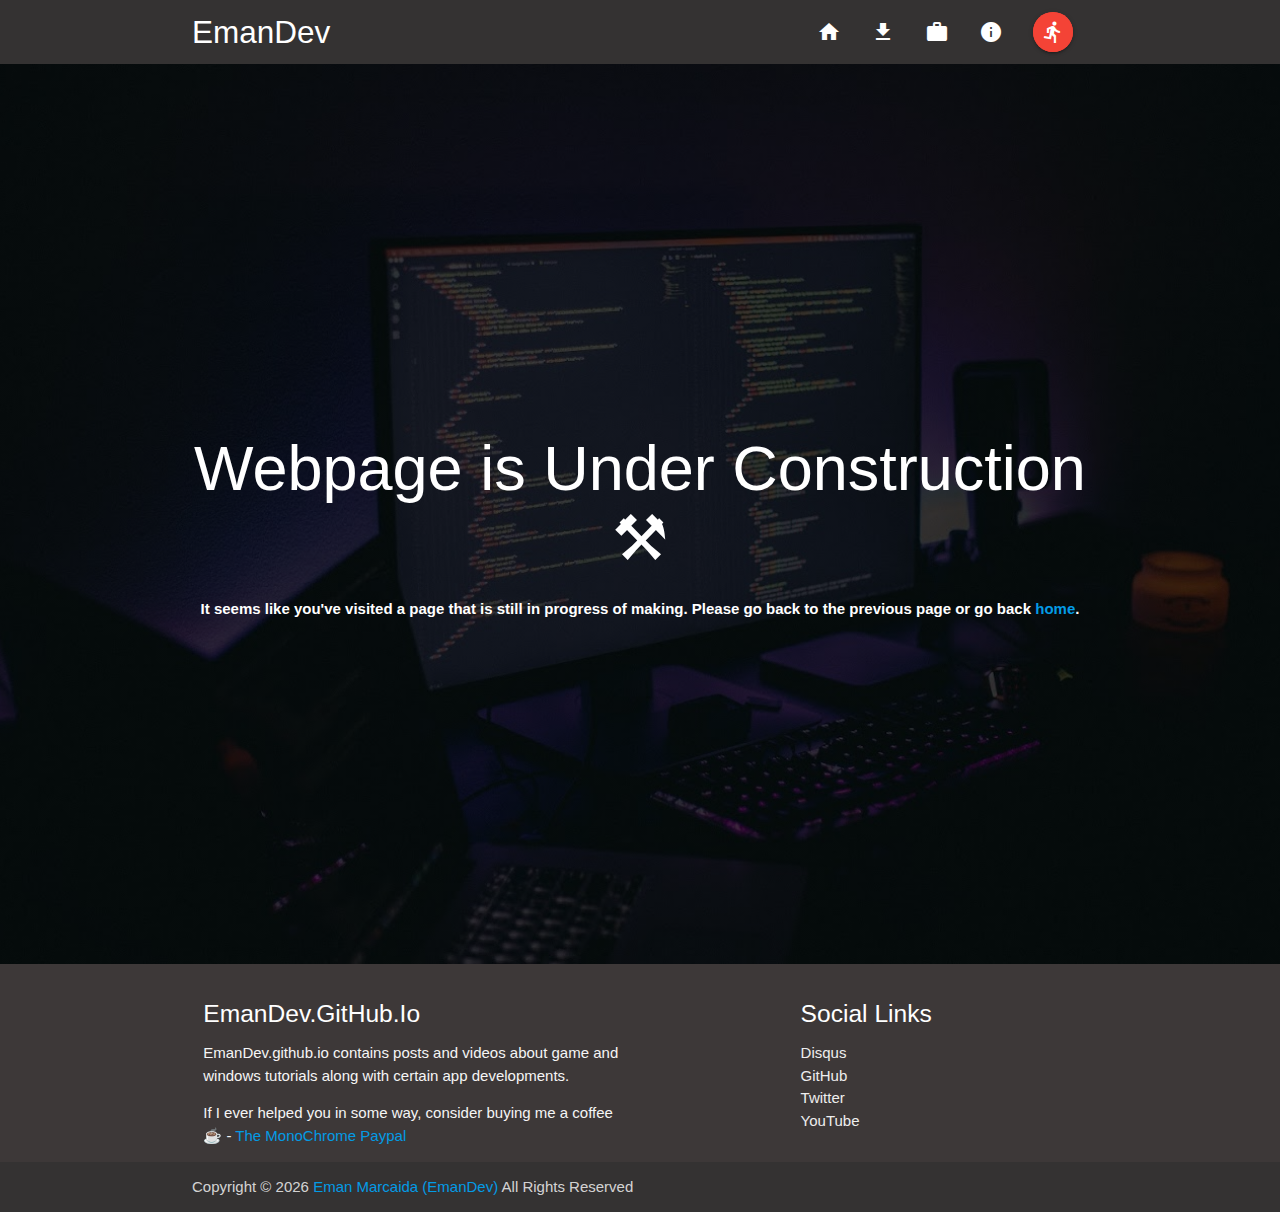
<file: work-in-progress.html>
<!DOCTYPE html>
<!--[if lt IE 7]>      
<html class="no-js lt-ie9 lt-ie8 lt-ie7">
   <![endif]-->
<!--[if IE 7]>         
   <html class="no-js lt-ie9 lt-ie8">
      <![endif]-->
<!--[if IE 8]>         
      <html class="no-js lt-ie9">
         <![endif]-->
<!--[if gt IE 8]><!-->
<html class="no-js">
<!--<![endif]-->

<head>
    <meta charset="utf-8">
    <meta http-equiv="X-UA-Compatible" content="IE=edge">
    <meta http-equiv="cache-control" content="no-cache">
    <!--Import Google Icon Font-->
    <link href="https://fonts.googleapis.com/icon?family=Material+Icons" rel="stylesheet">
    <!--Import materialize.css-->
    <link type="text/css" rel="stylesheet" href="css/materialize.min.css" media="screen,projection" />
    <!--Import custom style.css-->
    <link rel="stylesheet" type="text/css" href="css/style.css">
    <title>EmanDev</title>
    <meta name="description" content="EmanDev.github.io contains posts and videos about game and windows tutorials along with certain app developments.">
    <link rel="canonical" href="">
    <meta name="viewport" content="width=device-width, initial-scale=1">
    <link rel="shortcut icon" type="image/png" href="https://lh3.googleusercontent.com/[base64]s96-no" />
    <style>
        body {
            min-height: 100vh;
            min-width: 600px;
            display: flex;
            flex-direction: column;
        }

        main {
            flex: 1 0 auto;
        }

        nav {
            background-color: #343232;
        }

        #content {
            background-color: #2E2A2A !important;
        }

        .row {
            margin: 0 auto;
        }

        #content {
            background: linear-gradient(0deg, rgba(0, 0, 0, 0.5), rgba(0, 0, 0, 0.5)), url('img/bg01.jpg');
            background-size: cover;
            background-position: center;
            height: 100vh;
            display: flex;
            justify-content: center;
            align-items: center;
        }

        #radiused {
            border-radius: 0;
        }
    </style>
</head>

<body>
    <!--[if lt IE 7]>
               <p class="browsehappy">You are using an <strong>outdated</strong> browser. Please <a href="#">upgrade your browser</a> to improve your experience.</p>
               <![endif]-->
    <nav>
        <div class="nav-wrapper">
            <div class="container">
                <a href="index.html" class="brand-logo">EmanDev</a>
                <a href="#" data-target="mobile-mode" class="sidenav-trigger"><i class="material-icons">menu</i></a>
                <ul class="right hide-on-med-and-down">
                    <li><a class="tooltipped" data-position="bottom" data-tooltip="Home" href="index.html"><i class="material-icons">home</i></a></li>
                    <li><a class="tooltipped" data-position="bottom" data-tooltip="Downloads" href="downloads.html"><i class="material-icons">file_download</i></a></li>
                    <li><a class="tooltipped" data-position="bottom" data-tooltip="GitHub Projects" href="https://emandev.github.io/github-repos/"><i class="material-icons">work</i></a></li>
                    <li><a class="tooltipped modal-trigger" data-position="bottom" data-tooltip="Information" href="#modal-info"><i class="material-icons">info</i></a></li>
                    <li><a href="#lite-mode" class="btn red btn-floating pulse modal-trigger tooltipped" data-position="bottom" data-tooltip="Lite Mode"><i class="material-icons">directions_run</i></a></li>
                </ul>
            </div>
        </div>
    </nav>
    <ul class="sidenav" id="mobile-mode">
        <li><a href="index.html"><i class="material-icons">home</i>Home</a></li>
        <li><a href="downloads.html"><i class="material-icons">file_download</i>Downloads</a></li>
        <li><a href="https://emandev.github.io/github-repos/"><i class="material-icons">work</i>GitHub Repositories</a></li>
        <li><a class="modal-trigger" href="#modal-info"><i class="material-icons">info</i>Information</a></li>
        <li><a class="modal-trigger" href="#lite-mode"><i class="material-icons">directions_run</i>Lite Mode</a></li>
    </ul>
    <!--Modals-->
    <div class="modal" id="modal-info">
        <div class="modal-content">
            <h4>Information</h4>
            <div class="divider"></div>
            <h5>Privacy</h5>
            <p id="privacy-1">
                EmanDev.github.io doesn't collect any data from the people. This website is simply a static one and doesn't contain services which requires a user to input data onto fields that would ask for any personal information.
            </p>
            <div class="divider"></div>
            <h5>Security</h5>
            <p id="security-1">
                Due to the nature of internet some websites hosts files that are malicious and may cause problems to the users. EmanDev.github.io doesn't contain any of those files. For this reason, source of this website is
                <b>open</b> to public.<br><br>Check this link for further details: <a href="https://github.com/EmanDev?tab=repositories" target="_blank">GitHub Repositories</a>
            </p>
            <div class="divider"></div>
            <h5>Copyrights</h5>
            <p id="terms-of-use-1">
                All possible items (images, videos, files, and etc) that can be seen here are free to use and others are probably made by Me. Items made by different creators that have been used will be credited and thanked here. If you seem to have items that I have
                used as part of this website and you think I don't have the permission to use, please contact me as soon as possible.
                <br>
                <br> Contact me for copyright claims and for more through <a href="mailto:emzzdroidlollipop@gmail.com">emzzdroidlollipop@gmail.com</a>.
            </p>
        </div>
        <div class="divider"></div>
        <div class="modal-footer">
            <a href="#!" class="modal-close waves-effect waves-green btn-flat">OK</a>
        </div>
    </div>
    <div class="modal" id="lite-mode">
        <div class="modal-content">
            <h4>Lite Mode</h4>
            <div class="divider"></div>
            <h5>Fast and Lightweight</h5>
            <p id="lite-mode-info">
                Lite mode is simply my term for a fast and lightweight website. This website was made with the use of Firefox browser and was based on Materialize - a responsive CSS framework that is also based on Google's Material Design.
                <br>
            </p>
            <div class="divider"></div>
            <h5>Preferences</h5>
            <p id="preferences-par1">
                This website has its own preferences when it comes to devices and browsers used.
                <ul id="list-indent">
                    <li>
                        <p>
                            • Removed SHA-384 from announcements
                        </p>
                    </li>
                    <li>
                        <p>
                            • Removed SHA-512 from announcements
                        </p>
                    </li>
                    <li>
                        <p>
                            • Added CRC-32 in announcements
                        </p>
                    </li>
                    <li>
                        <p>
                            • Added CRC-64 in announcements
                        </p>
                    </li>
                    <li>
                        <p>
                            • Added Size in announcements
                        </p>
                    </li>
                </ul>
                <p>Click this link for addtitional info about the supported browsers: <a href="https://github.com/Dogfalo/materialize#supported-browsers" target="_blank">Supported Browsers</a></p>
            </p>
        </div>
        <div class="divider"></div>
        <div class="modal-footer">
            <a href="#!" class="modal-close waves-effect waves-green btn-flat">OK</a>
        </div>
    </div>
    <main id="content">
        <div class="container center s12 m6 l8">
            <h1 class="white-text">Webpage is Under Construction ⚒</h1>
            <p class="white-text"> <b>It seems like you've visited a page that is still in progress of making. Please go back to the previous page or go back <a href="index.html">home</a>.</b>
            </p>
        </div>
        </div>
    </main>
    <footer class="page-footer grey darken-footer">
        <div class="container">
            <div class="row">
                <div class="col l6 s12 m6">
                    <h5 class="white-text">EmanDev.GitHub.Io</h5>
                    <p class="grey-text text-lighten-4">EmanDev.github.io contains posts and videos about game and windows tutorials along with certain app developments.
                    </p>
                    <p class="grey-text text-lighten-4">If I ever helped you in some way, consider buying me a coffee ☕ - <a href="https://www.paypal.me/marcaida" target="_blank">The MonoChrome Paypal</a>
                    </p>
                </div>
                <div class="col l4 offset-l2 s12 m6">
                    <h5 class="white-text">Social Links</h5>
                    <ul>
                        <li><a class="grey-text text-lighten-3" href="https://disqus.com/by/MonoChromeDev/">Disqus</a>
                        </li>
                        <li><a class="grey-text text-lighten-3" href="https://github.com/EmanDev">GitHub</a></li>
                        <li><a class="grey-text text-lighten-3" href="https://twitter.com/Eman_MonoChrome">Twitter</a>
                        </li>
                        <li><a class="grey-text text-lighten-3" href="https://www.youtube.com/channel/UCtRWt7r0ZTyp1MrHhsZxOUA/featured?view_as=subscriber">YouTube</a>
                        </li>
                    </ul>
                </div>
            </div>
        </div>
        <div class="footer-copyright" style="background-color: #343232">
            <div class="container">
                Copyright &copy;
                <script>
                    document.write(new Date().getFullYear())
                </script> <a href="https://github.com/EmanDev" target="_blank">Eman Marcaida (EmanDev)</a> All Rights Reserved
            </div>
        </div>
    </footer>
    <script type="text/javascript" src="js/materialize.min.js"></script>
    <script>
        document.addEventListener('DOMContentLoaded', function () {
            var elems = document.querySelectorAll('.tooltipped');
            var instances = M.Tooltip.init(elems, {
                enterDelay: 0,
                exitDelay: 0
            });
            var elems = document.querySelectorAll('.modal');
            var instances = M.Modal.init(elems, {
                preventScrolling: true,
                dismissible: false
            });
            var elems = document.querySelectorAll('.sidenav');
            var instances = M.Sidenav.init(elems, {});

        });
    </script>
</body>
<!--Written by EmanDev - Eman Marcaida-->

</html>
</file>
<file: css/style.css>
/*
 * Style.css by Eman Marcaida (EmanDev)
 * A CSS base modifier of certain classes and IDs
 * Custom-made 17/06/2019
 * Un-minified version (v0.5)
 * Updated 20200403
 */

.grey.darken-nav {
    background-color: #343232 !important;
}

.grey.darken-body {
    background-color: #2E2A2A !important;
}

.grey.darken-footer {
    background-color: #3D3838 !important;
}

#privacy-1,
#security-1,
#terms-of-use-1,
#lite-mode-info,
#dlinfo-info,
#dlinfo-compiled,
#dlinfo-info-info,
#fi-1,
#fi-2,
#fi-3,
#fi-4,
#fi-5,
#repoinfo-info,
#repoinfo-project,
#rs-s1,
#rs-s2,
#rs-s3,
#linkerrorP {
    text-align: justify;
}

#list-indent {
    text-indent: 2%;
}
</file>
